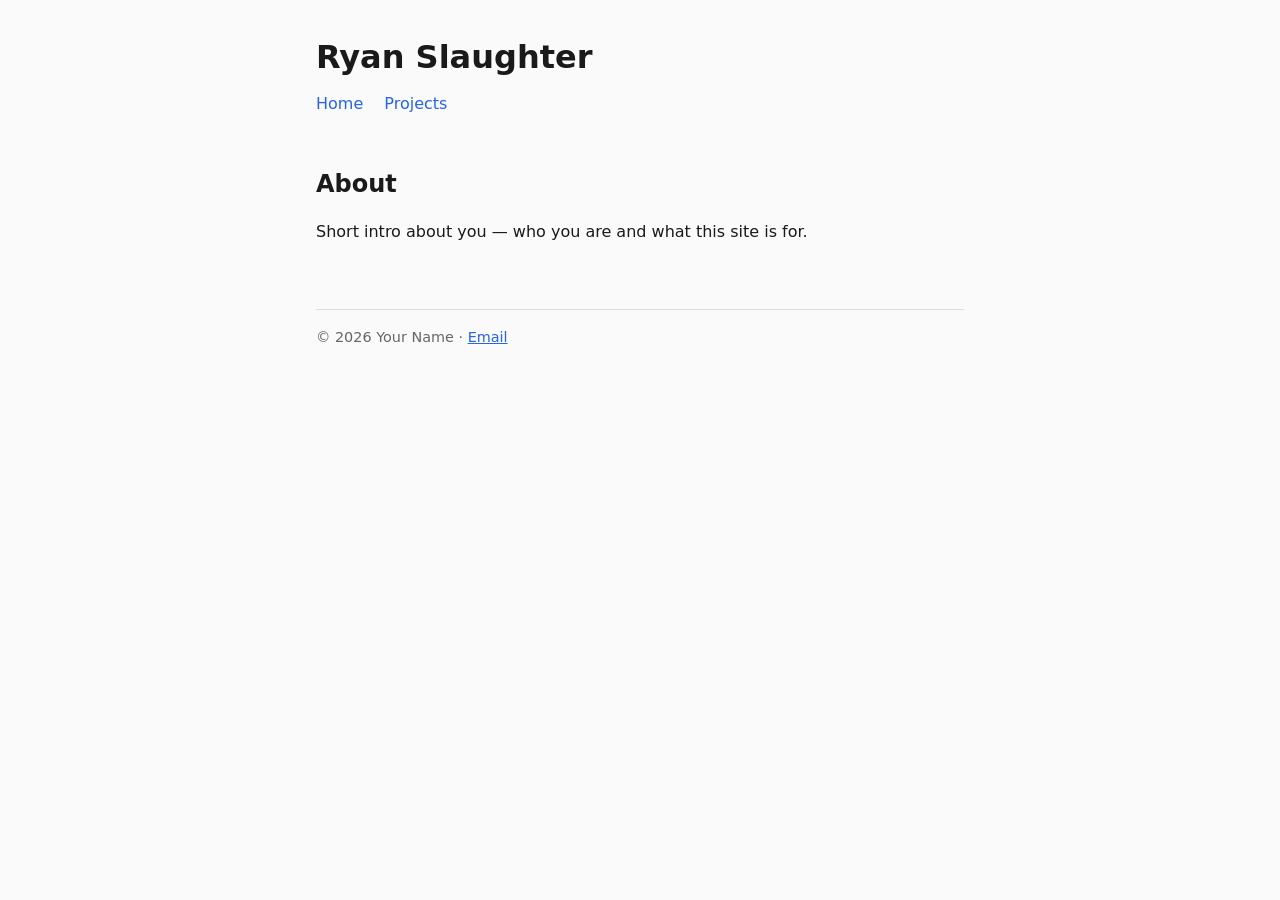
<file: index.html>
<!DOCTYPE html>
<html lang="en">
<head>
  <meta charset="UTF-8">
  <meta name="viewport" content="width=device-width, initial-scale=1.0">
  <title>Ryan Slaughter</title>
  <link rel="stylesheet" href="style.css">
</head>
<body>
  <header>
    <h1>Ryan Slaughter</h1>
    <nav>
      <a href="index.html">Home</a>
      <!-- <a href="blog.html">Blog</a> -->
      <a href="projects.html">Projects</a>
    </nav>
  </header>

  <main>
    <section id="about">
      <h2>About</h2>
      <p>Short intro about you — who you are and what this site is for.</p>
    </section>
  </main>

  <footer>
    <p>&copy; 2026 Your Name &middot; <a href="mailto:you@email.com">Email</a></p>
  </footer>
</body>
</html>
</file>
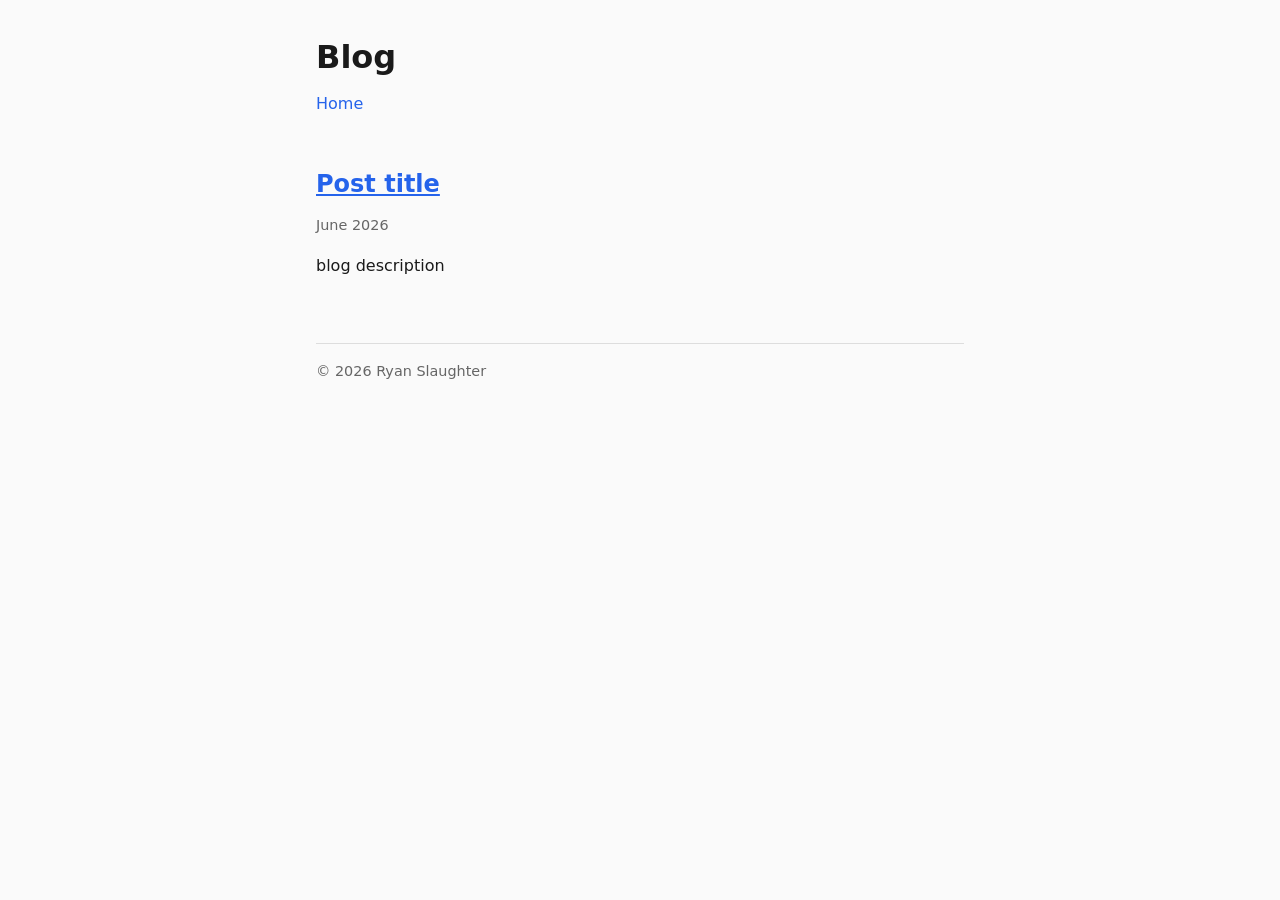
<file: blog.html>
<!DOCTYPE html>
<html lang="en">
  
<head>
  <meta charset="UTF-8">
  <meta name="viewport" content="width=device-width, initial-scale=1.0">
  <title>Blog &middot; Your Name</title>
  <link rel="stylesheet" href="style.css">
</head>

<body>
  <header>
    <h1>Blog</h1>
    <nav>
      <a href="index.html">Home</a>
      <!-- <a href="blog.html">Some updates</a> -->
    </nav>
  </header>

  <main>
    <article>
      <h2><a href="posts/first-post.html">Post title</a></h2>
      <p class="date">June 2026</p>
      <p>blog description</p>
    </article>
  </main>

  <footer>
    <p>&copy; 2026 Ryan Slaughter</p>
  </footer>
</body>
</html>
</file>
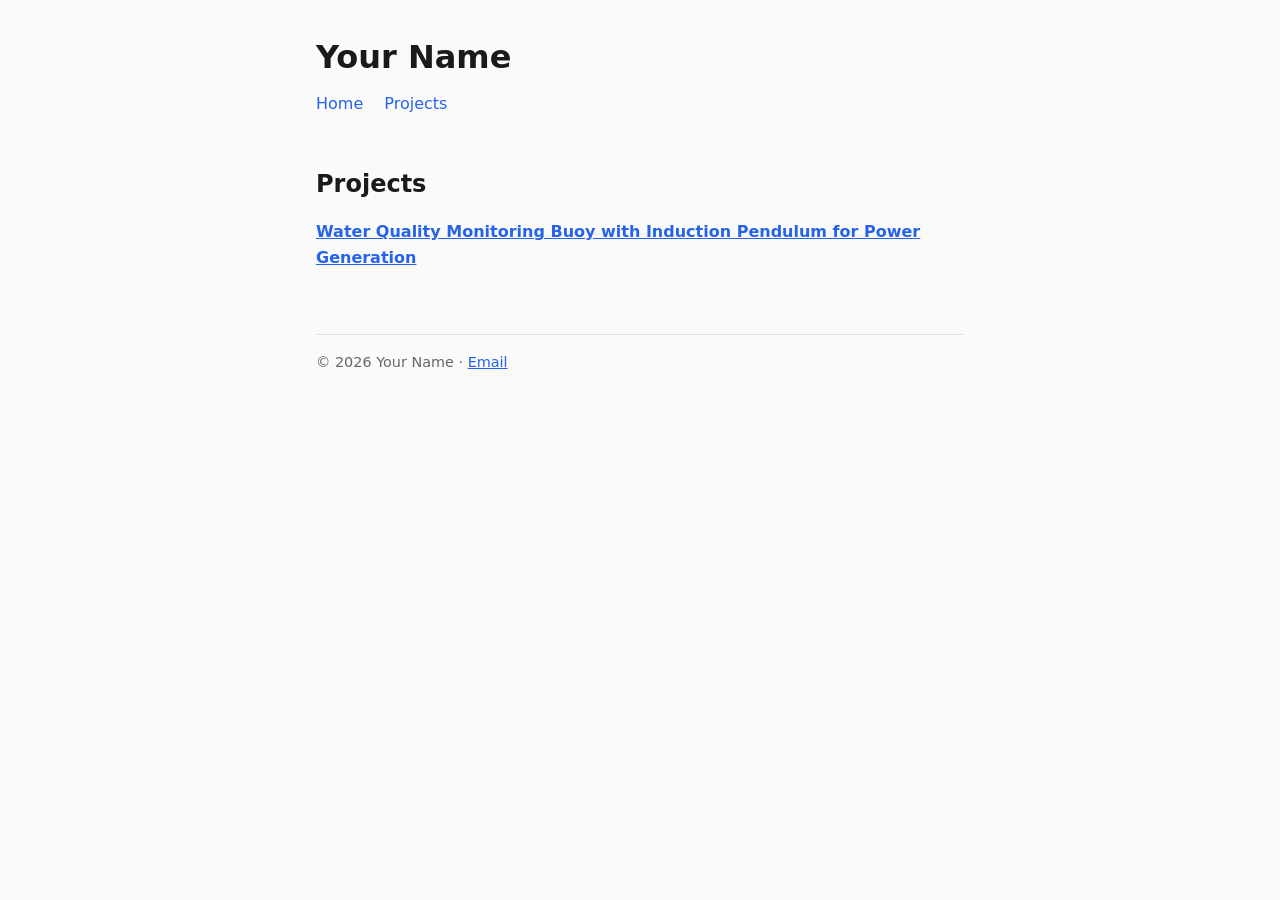
<file: projects.html>
<!DOCTYPE html>
<html lang="en">
<head>
  <meta charset="UTF-8">
  <meta name="viewport" content="width=device-width, initial-scale=1.0">
  <title>Your Name</title>
  <link rel="stylesheet" href="style.css">
</head>
<body>
  <header>
    <h1>Your Name</h1>
    <nav>
      <a href="index.html">Home</a>
      <!-- <a href="blog.html">Blog</a> -->
      <a href="projects.html">Projects</a>
    </nav>
  </header>

  <main>

    <section id="projects">
      <h2>Projects</h2>
      <h4><a href="projects/Buoy.html">Water Quality Monitoring Buoy with Induction Pendulum for Power Generation</a></h4>
    </section>
  </main>

  <footer>
    <p>&copy; 2026 Your Name &middot; <a href="mailto:you@email.com">Email</a></p>
  </footer>
</body>
</html>
</file>
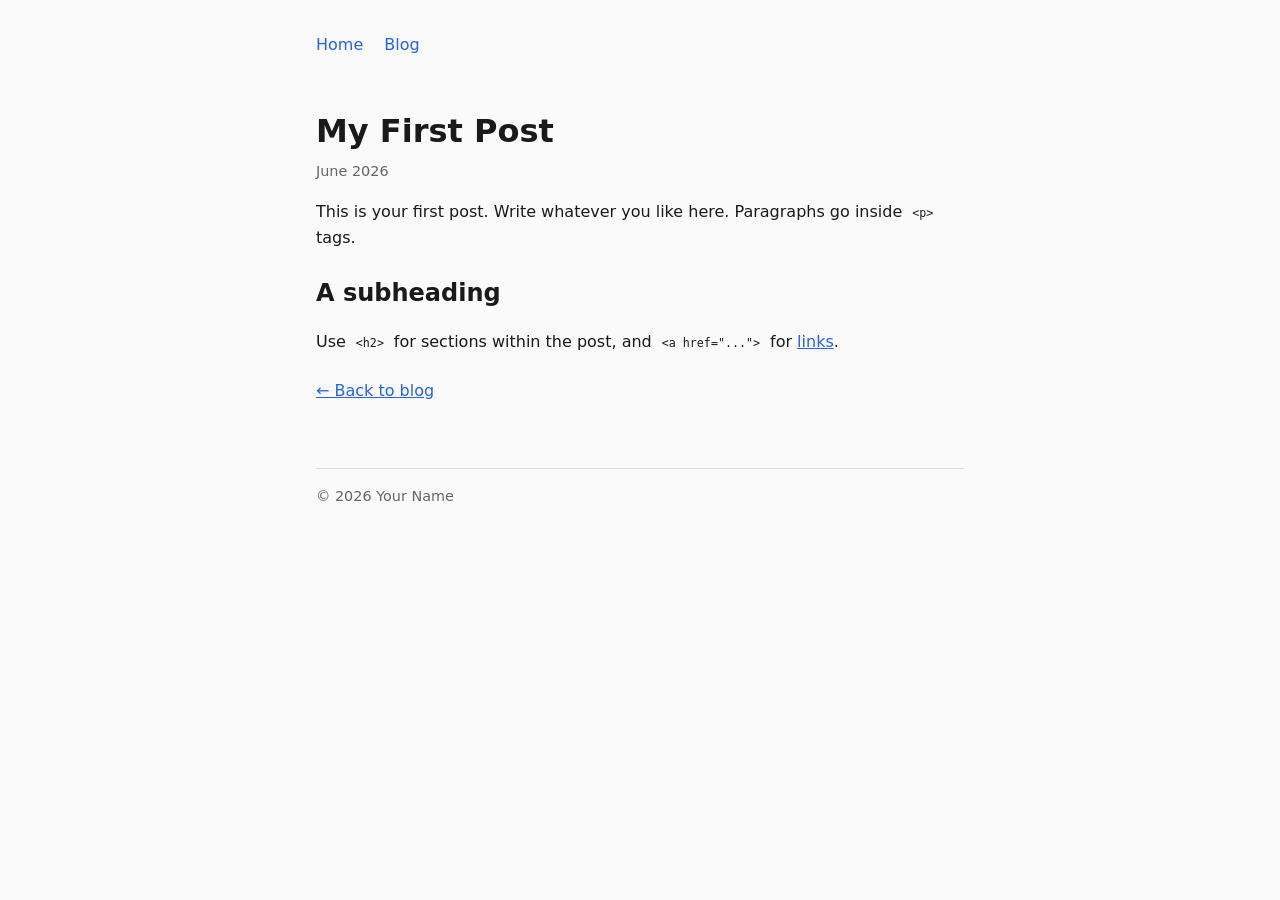
<file: posts/first-post.html>
<!DOCTYPE html>
<html lang="en">
<head>
  <meta charset="UTF-8">
  <meta name="viewport" content="width=device-width, initial-scale=1.0">
  <title>My First Post &middot; Your Name</title>
  <link rel="stylesheet" href="../style.css">
</head>
<body>
  <header>
    <nav>
      <a href="../index.html">Home</a>
      <a href="../blog.html">Blog</a>
    </nav>
  </header>

  <main>
    <article>
      <h1>My First Post</h1>
      <p class="date">June 2026</p>

      <p>This is your first post. Write whatever you like here. Paragraphs go
      inside <code>&lt;p&gt;</code> tags.</p>

      <h2>A subheading</h2>
      <p>Use <code>&lt;h2&gt;</code> for sections within the post, and
      <code>&lt;a href="..."&gt;</code> for <a href="#">links</a>.</p>
    </article>

    <p><a href="../blog.html">&larr; Back to blog</a></p>
  </main>

  <footer>
    <p>&copy; 2026 Your Name</p>
  </footer>
</body>
</html>
</file>
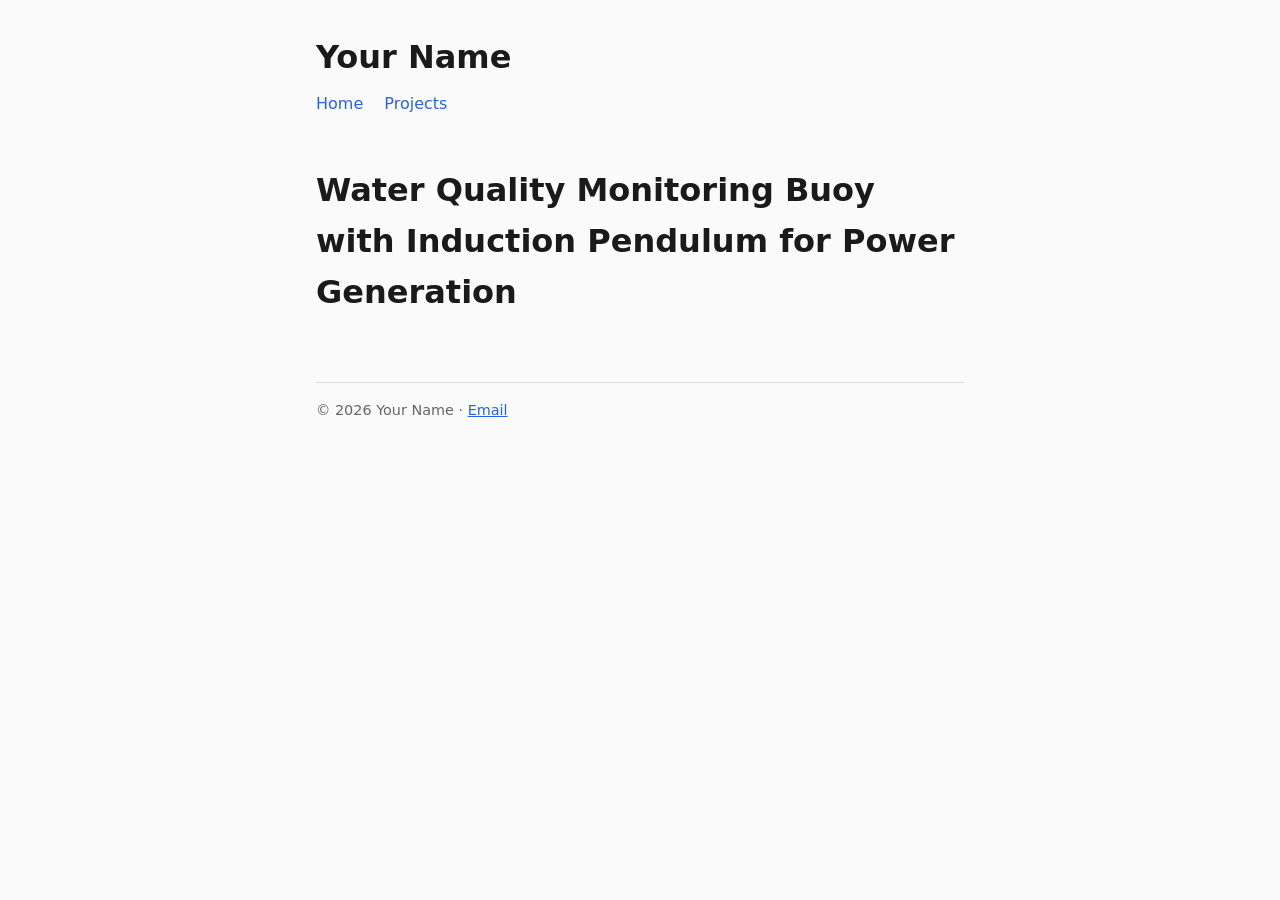
<file: projects/Buoy.html>
<!DOCTYPE html>
<html lang="en">
<head>
  <meta charset="UTF-8">
  <meta name="viewport" content="width=device-width, initial-scale=1.0">
  <title>Your Name</title>
  <link rel="stylesheet" href="../style.css">
</head>
<body>
  <header>
    <h1>Your Name</h1>
    <nav>
      <a href="../index.html">Home</a>
      <!-- <a href="blog.html">Blog</a> -->
      <a href="../projects.html">Projects</a>
    </nav>
  </header>

  <main>
    <h1>Water Quality Monitoring Buoy with Induction Pendulum for Power Generation</h1>
    <p></p>
  </main>

  <footer>
    <p>&copy; 2026 Your Name &middot; <a href="mailto:you@email.com">Email</a></p>
  </footer>
</body>
</html>
</file>
<file: style.css>
:root {
  --text: #1a1a1a;
  --bg: #fafafa;
  --accent: #2563eb;
  --muted: #666;
}

* { box-sizing: border-box; margin: 0; padding: 0; }

body {
  font-family: system-ui, -apple-system, sans-serif;
  line-height: 1.6;
  color: var(--text);
  background: var(--bg);
  max-width: 680px;
  margin: 0 auto;
  padding: 2rem 1rem;
}

header { margin-bottom: 3rem; }
h1 { font-size: 2rem; margin-bottom: 0.5rem; }
h2 { margin-bottom: 1rem; margin-top: 1.5rem; }
h3 { margin-bottom: 0.3rem; }

nav a { margin-right: 1rem; color: var(--accent); text-decoration: none; }
nav a:hover { text-decoration: underline; }

section { margin-bottom: 2.5rem; }
article { margin-bottom: 1.5rem; }

p { margin-bottom: 1rem; }
.date { color: var(--muted); font-size: 0.9rem; margin-top: -0.3rem; }

code {
  background: var(--bg);
  padding: 0.1rem 0.3rem;
  border-radius: 3px;
  font-size: 0.9em;
}

a { color: var(--accent); }

footer {
  margin-top: 4rem;
  padding-top: 1rem;
  border-top: 1px solid #ddd;
  font-size: 0.9rem;
  color: var(--muted);
}
</file>
